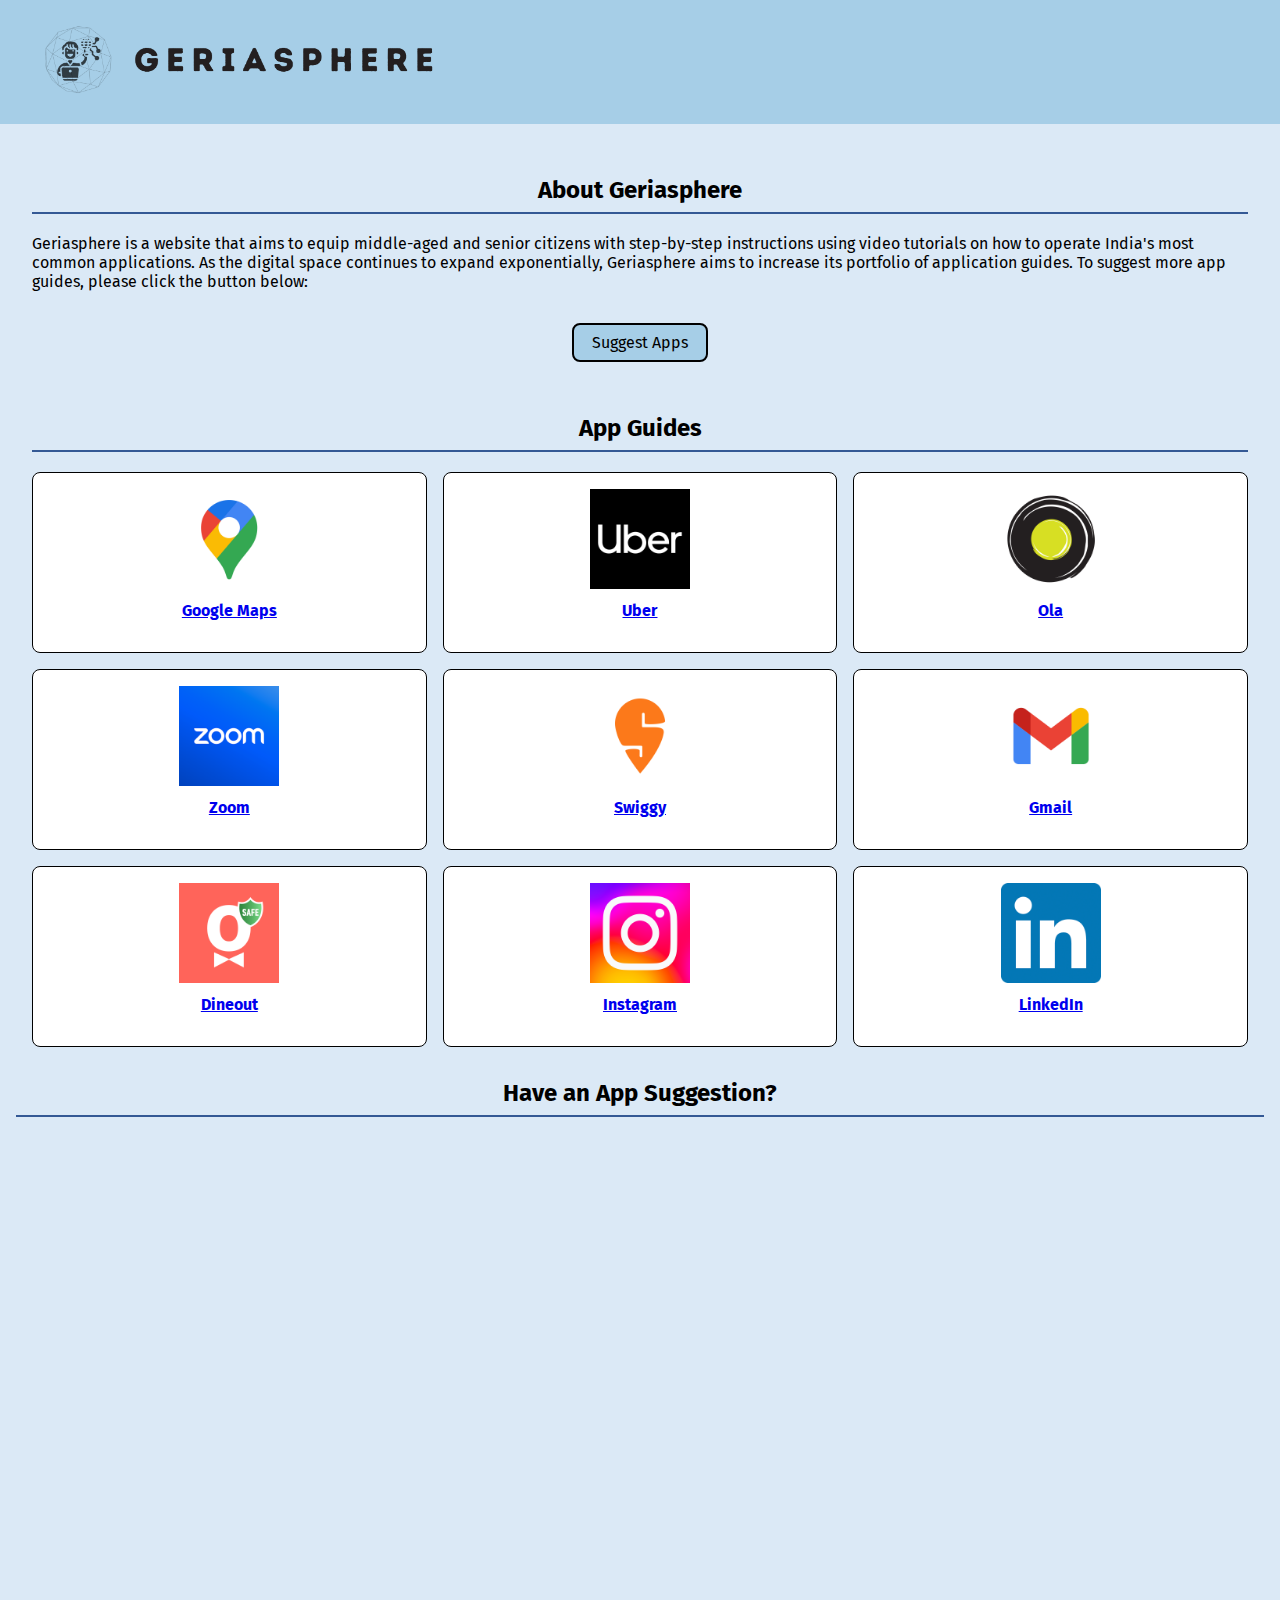
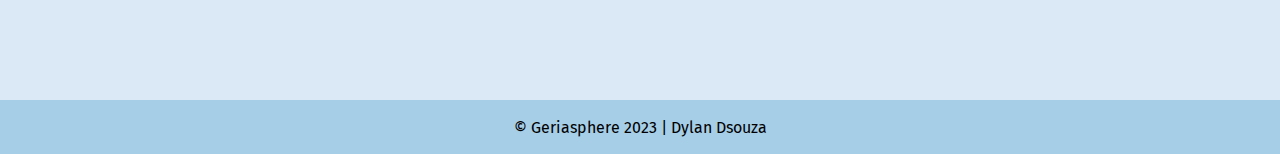
<file: index.html>
<!DOCTYPE html>
<html lang="en">
<head>
  <meta charset="UTF-8">
  <meta name="viewport" content="width=device-width, initial-scale=1.0">
  <title>Geriasphere</title>
  <link rel="stylesheet" href="styles.css">
  <link rel="preconnect" href="https://fonts.googleapis.com">
  <link rel="preconnect" href="https://fonts.gstatic.com" crossorigin>
  <link href="https://fonts.googleapis.com/css2?family=Fira+Sans&display=swap" rel="stylesheet">
  <link rel="icon" type="image/png" href="GeriasphereLogo.png">
</head>
<body>
  <header>
    <a href="index.html">
        <img src="GeriasphereNotTall.png" alt="Geriasphere Logo">
      </a>
  </header>

  <main>
    <section id="about">
      <h2>About Geriasphere</h2>
      <p>
        Geriasphere is a website that aims to equip middle-aged and senior citizens with step-by-step instructions using video tutorials on how to operate India's most common applications. As the digital space continues to expand exponentially, Geriasphere aims to increase its portfolio of application guides. To suggest more app guides, please click the button below:
      </p>
    </section>

    <a href="#suggest-apps" class="suggest-button">Suggest Apps</a>

    <section id="categories">
      <h2>App Guides</h2>
      <div class="app-grid">
        <a href="google_maps.html" target="_blank" class="app-category"> 
          <img src="google_maps_logo.png" alt="Google Maps Logo">
          <p>Google Maps</p>
        </a>

        <a href="uber.html" target="_blank" class="app-category"> 
          <img src="uber_logo.png" alt="Uber Logo">
          <p>Uber</p>
        </a>

        <a href="ola.html" target="_blank" class="app-category"> 
          <img src="ola_logo.png" alt="Ola Logo">
          <p>Ola</p>
        </a>

        <a href="zoom.html" target="_blank" class="app-category"> 
          <img src="zoom_logo.png" alt="Zoom Logo">
          <p>Zoom</p>
        </a>

        <a href="swiggy.html" target="_blank" class="app-category"> 
          <img src="swiggy_logo.png" alt="Swiggy Logo">
          <p>Swiggy</p>
        </a>

        <a href="gmail.html" target="_blank" class="app-category"> 
          <img src="gmail_logo.png" alt="Gmail Logo">
          <p>Gmail</p>
        </a>

        <a href="dineout.html" target="_blank" class="app-category"> 
          <img src="dineout_logo.png" alt="Dineout Logo">
          <p>Dineout</p>
        </a>

        <a href="instagram.html" target="_blank" class="app-category"> 
          <img src="instagram_logo.png" alt="Instagram Logo">
          <p>Instagram</p>
        </a>

        <a href="linkedin.html" target="_blank" class="app-category"> 
          <img src="linkedin_logo.png" alt="LinkedIn Logo">
          <p>LinkedIn</p>
        </a>
<!--
        <a href="zomato.html" target="_blank" class="app-category"> 
          <img src="zomato_logo.png" alt="Zomato Logo">
          <p>Zomato</p>
        </a>

        <a href="amazon.html" target="_blank" class="app-category"> 
          <img src="amazon_logo.png" alt="Amazon Logo">
          <p>Amazon</p>
        </a>

        <a href="netflix.html" target="_blank" class="app-category"> 
          <img src="netflix_logo.png" alt="Netflix Logo">
          <p>Netflix</p>
        </a>

        <a href="amazon_prime_video.html" target="_blank" class="app-category"> 
          <img src="amazon_prime_video_logo.png" alt="Amazon Prime Video Logo">
          <p>Amazon Prime Video</p>
        </a>

        <a href="eazydiner.html" target="_blank" class="app-category"> 
          <img src="eazydiner_logo.png" alt="Easydiner Logo">
          <p>Eazydiner</p>
        </a>

        <a href="google_pay.html" target="_blank" class="app-category"> 
          <img src="google_pay_logo.png" alt="Google Pay Logo">
          <p>Google Pay</p>
        </a>

        <a href="borzo.html" target="_blank" class="app-category"> 
          <img src="borzo_logo.png" alt="Borzo Logo">
          <p>Borzo</p>
        </a>

        <a href="blinkit.html" target="_blank" class="app-category"> 
          <img src="blinkit_logo.png" alt="Blinkit Logo">
          <p>Blinkit</p>
        </a>

        <a href="whatsapp.html" target="_blank" class="app-category"> 
          <img src="whatsapp_logo.png" alt="WhatsApp Logo">
          <p>WhatsApp</p>
        </a>
      -->
      </div>
    </section>

    <section id="suggest-apps">
      <h2>Have an App Suggestion?</h2>
      <iframe src="https://docs.google.com/forms/d/e/1FAIpQLScHVKwJ985ZrR2V0CVHZT37NIVSlKdCf1wJLdbURiUQAwk1fg/viewform?embedded=true" width="100%" height="512" frameborder="0" marginheight="0" marginwidth="0">Loading…</iframe>
    </section>
  

  </main>

  <footer>
    <p>© Geriasphere 2023 | Dylan Dsouza</p>
  </footer>
</body>
</html>
</file>
<file: styles.css>
body {
    font-family: 'Fira Sans', sans-serif;
    margin: 0;
    padding: 0;
    background-color: #dbe9f6;
  }
  
  header {
    background-color: #a6cee7;
    color: #fff;
    padding: 1rem;
    text-align: center;
    display: flex;
    justify-content: left;
    align-items: flex-start;
    position: sticky;
    top: 0;
    z-index: 100; 
  }
  
  header img {
    max-width: 450px; 
  }
  
  main {
    padding: 1rem;
  }
  
  section {
    margin-bottom: 2rem;
  }
  
  h2 {
    font-family: 'Fira Sans', sans-serif;
    border-bottom: 2px solid #345995;
    text-align: center;
    padding-bottom: 0.5rem;
  }
  
  .app-category {
    background-color: #f0f0f0;
    padding: 1rem;
    border: 1px solid #000;
  }
  
  footer {
    background-color: #a6cee7; 
    color: #000;
    text-align: center;
    padding: 0.07rem; 
  }
  
  #categories {
    padding: 1rem 1rem 0;
    background-color: #dbe9f6; 
  }
  
  .app-grid {
    display: grid;
    grid-template-columns: repeat(3, 1fr);
    grid-gap: 1rem;
  }
  
  .app-category {
    background-color: #fff; 
    text-align: center;
    border-radius: 8px;
  }
  
  .app-category img {
    max-width: 100px;
  }
  
  .app-category p {
    font-weight: bold;
    margin-top: 0.5rem;
  }

  @media (max-width: 768px) {
    .app-grid {
      grid-template-columns: repeat(2, 1fr);
    }
  }
  
  @media (max-width: 480px) {
    .app-grid {
      grid-template-columns: repeat(1, 1fr);
    }
  }
@media (max-width: 768px) {
  header {
    padding: 0.5rem;
    display: flex;
    justify-content: center;
    align-items: center;
    height: 60px;
  }

  header img {
    max-width: 150px; 
  }
}



  #about {
    padding: 1rem 1rem 0;
    background-color: #dbe9f6; 
  }
  
  .suggest-button {
    display: block;
    text-align: center;
    padding: 0.5rem 1rem; 
    background-color: #a6cee7;
    color: #000;
    text-decoration: none;
    border-radius: 8px;
    margin: 1rem auto; 
    max-width: 100px; 
    border: 2px solid #000; 
  }
</file>
